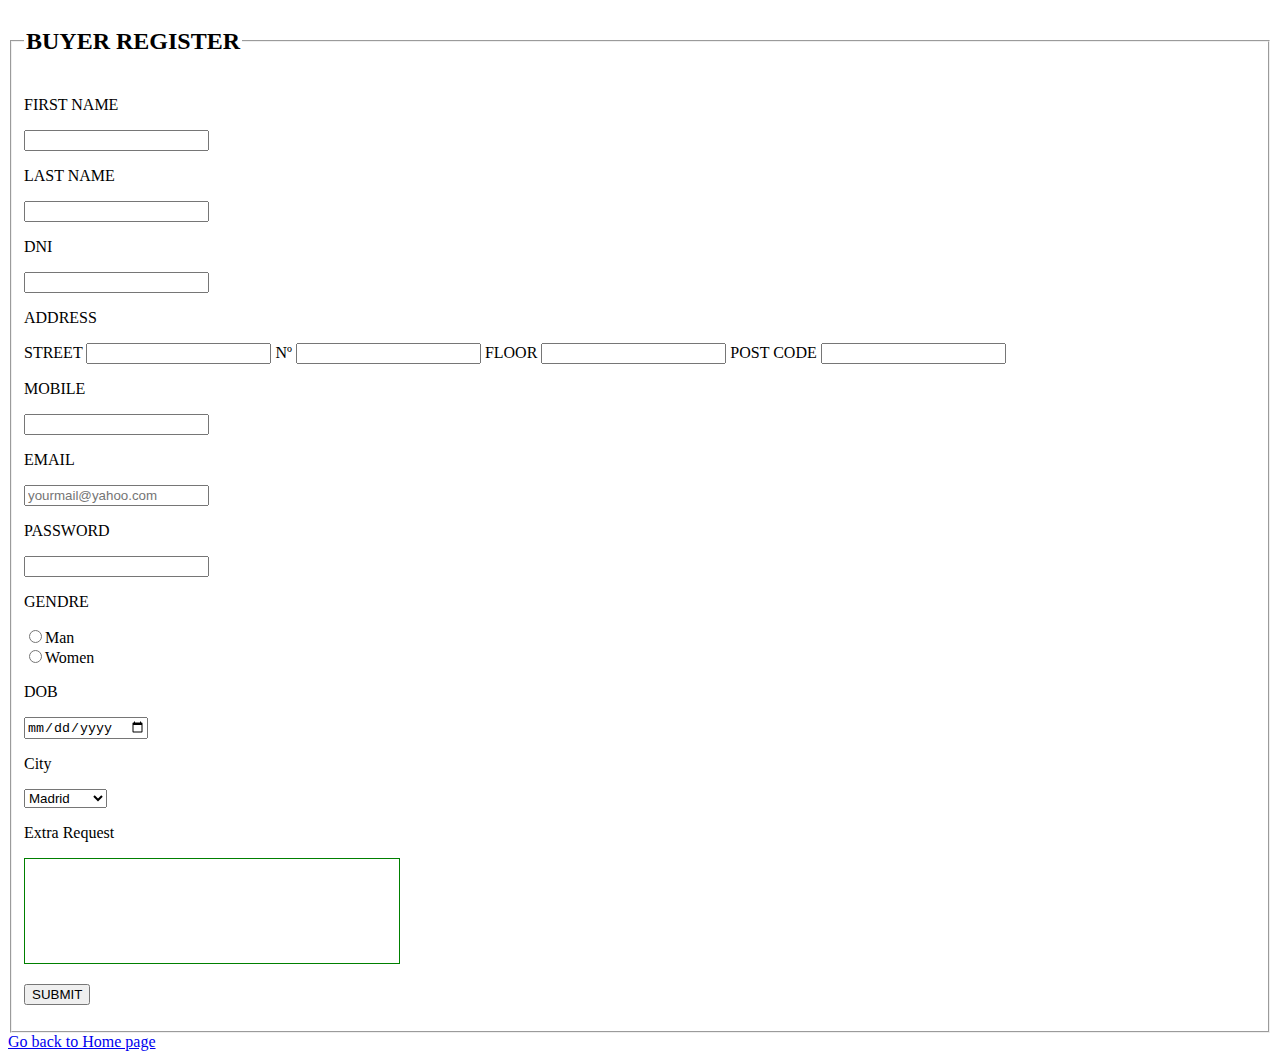
<file: buyers_register.html>
<!DOCTYPE html>
<html lang="en">
<head>
	<title>Register</title>
	<meta charset="utf-8">
	<link rel="stylesheet" type="text/css" href="CSS/Project_Style.css">


</head>
<body>
<form action="http://vip.groupehn.com:20003/html/infospost.php" method="post">

	<fieldset>
		<legend> <strong><h2>BUYER REGISTER </h2></strong></legend>
		<p><label for="firstname"> FIRST NAME </label></p>

		<p><input class="myclassbuyer" id="firstname" type="text" name="firstname"></p>
		<p><label for="lastname"> LAST NAME </label></p>

		<p><input class="myclassbuyer" id="lastname" type="text" name="lastname"></p>

		<p><label for="dni"> DNI </label></p>

		<p><input class="myclassbuyer" type="text" name="dni"></p>

		<p>
			<label for="address"> ADDRESS </label>
		</p>

		<p>
			<label for="street">STREET</label>

			<input class="myclassbuyer" type="text" name="street">

			<label for="num">Nº</label>

			<input class="myclassbuyer" type="text" name="num">

			<label for="floor">FLOOR</label>

			<input class="myclassbuyer" type="text" name="floor">


			<label for="cp">POST CODE</label>

			<input class="myclassbuyer" type="text" name="cp"> 

		</p>

		<p><label for="tlfn"> MOBILE </label></p>

		<p><input class="myclassbuyer" type="text" name="tfno"></p>

		<p><label for="email"> EMAIL </label></p>

		<p><input  class="myclassowner" type="email" name="email" placeholder="yourmail@yahoo.com"></p>

		<p><label for="password"> PASSWORD </label></p>

		<p><input class="myclassbuyer" type="password" name="password"></p>

		<p><label for="gendre"> GENDRE</label></p>

		<p>

			<input type="radio" name="gendre">Man <br>
			<input type="radio" name="gendre">Women <br>



		</p>


		<p>DOB</p>
		<p>
			<input type="date" name="datename">
		</p>
		<p>City</p>
		<select class="myclassowner" name="country" id="country">
			<option>Madrid</option>
			<option>Barcelona</option>
			<option>Valencia</option>
			<option>Sevilla</option>
			<option>Alicante</option>
			<option>Málaga</option>
			<option>Murcia</option>
			<option>Cádiz</option>
			<option>Vizcaya</option>
			

		</select>

	<p>Extra Request</p>
	<p><textarea class="myclassbuyerr" name="request" id="request" cols="66" rows="10"></textarea></p>
	<p>
		<input type="submit" name="enviar" value="SUBMIT">
		</p>


	

	</fieldset>

</form>
	<a href="home.html">Go back to Home page</a>
</body>
</html>
</file>
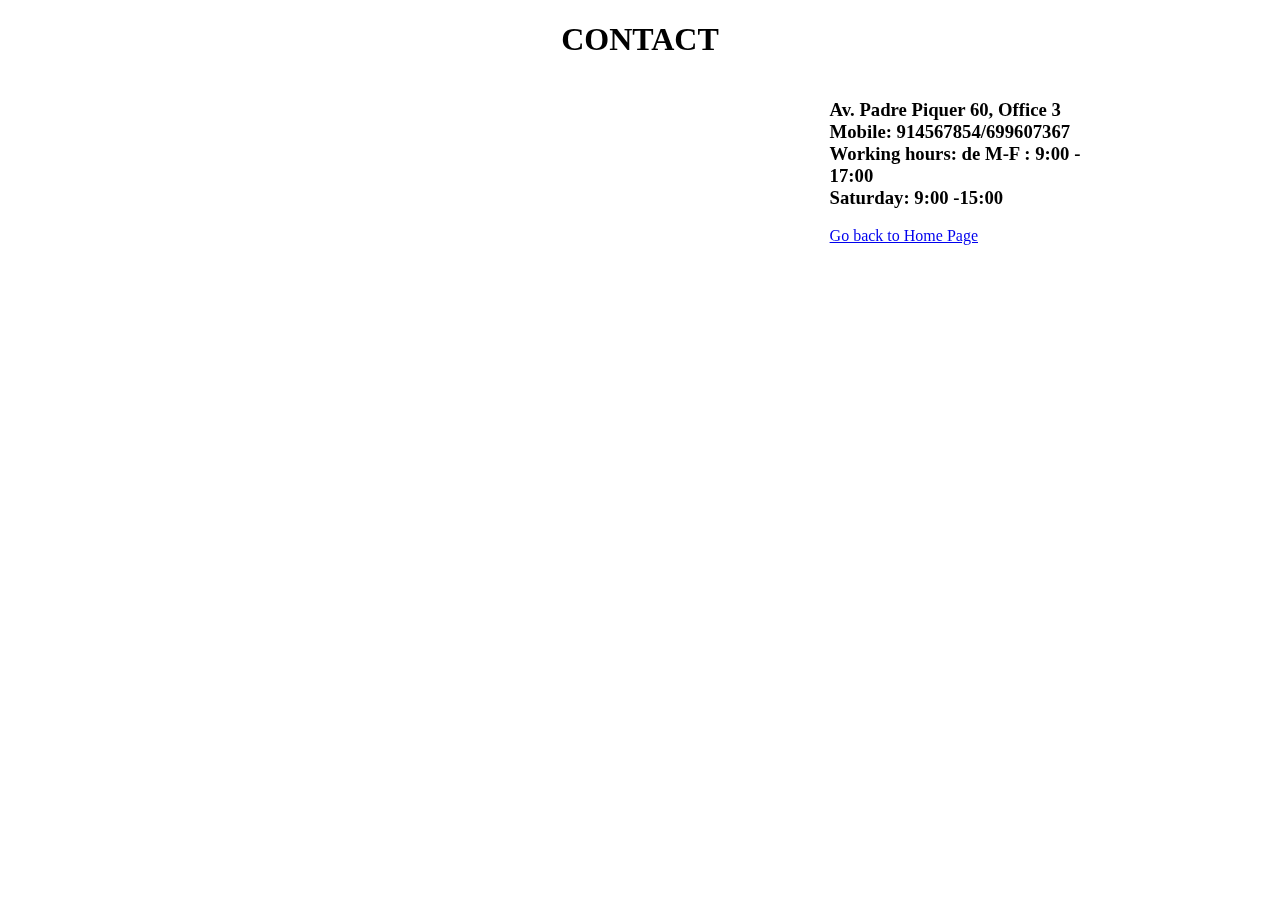
<file: contact.html>
<!DOCTYPE html>
<html lang="en">
<head>
	<title>Contacto</title>
	<meta name="viewport" content="width=device-width, user-scalable=no">
	<link rel="stylesheet" type="text/css" href="CSS/Project_Style.css">
</head>
<body>
	<!--REQUIREMENTE 
	 - Contact--okey
	--> 
	<h1 class ="h1contact">CONTACT</h1>
	<div class="mapa">

	<iframe src="https://www.google.com/maps/embed?pb=!1m18!1m12!1m3!1d4128.352778938858!2d-3.7723998483983716!3d40.390436045699275!2m3!1f0!2f0!3f0!3m2!1i1024!2i768!4f13.1!3m3!1m2!1s0xd41886a724e88eb%3A0x93c9954a45a524f2!2sAv.%20del%20Padre%20Piquer%2C%2060%2C%2028024%20Madrid!5e0!3m2!1ses!2ses!4v1606996660413!5m2!1ses!2ses" width="600" height="450" frameborder="0" style="border:0;" allowfullscreen="" aria-hidden="false" tabindex="0"></iframe>


	</div>

	<div class="caja_direccion">
		<h3>			
			Av. Padre Piquer 60, Office 3 <br>
			Mobile: 914567854/699607367 <br>
			Working hours:
			de M-F : 9:00 - 17:00 <br>
			Saturday: 9:00 -15:00
		</h3>
		
	</div>

<a href="home.html"></div>Go back to Home Page</a>
</body>
</html>
</file>
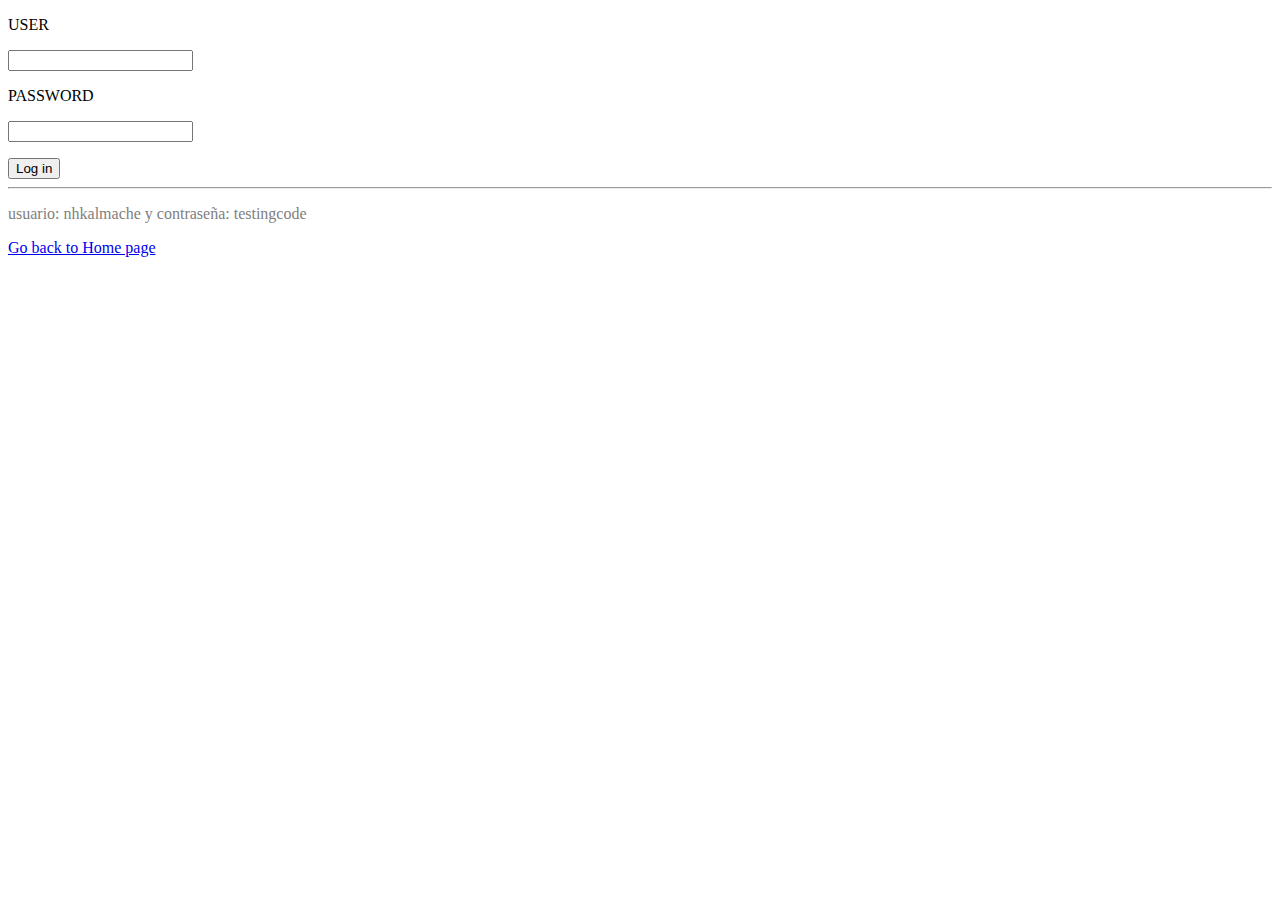
<file: login.html>
<!DOCTYPE html>
<html>
<head>
	<title>Login</title>
	<meta charset="utf-8">
	<script type="text/javascript">

		//Declare funtion for loging()

		function login(){
			//DOM tree to access

			var	user=document.getElementById("user").value;
			var	password=document.getElementById("password").value;

			//Not Empty
			if (user==null || user==""||password==null || password==""){
	 			alert("Please Fill out user and password");

	 		}

	 		if (user=="nhkalmache"&&password=="testingcode") {


	 			alert("Welcome");



	 		}else

	 		alert("Invalid User or password");

	 }

	</script>


</head>
<body>
<!-- I leave empty action and try get method to see the diference betweet method post and get-->
	<form action="#" method="get">
		<p>
		<label for="nombre">USER</label>
		</p>
		<p>
			<input type="text" name="nombre" id="user">
		</p>
		<p>
		<label for="pass">PASSWORD</label>
		</p>
		<p>
			<input type="password" name="pass" id="password">
		</p>
		<input type="submit" name="" value="Log in" onclick="login();">


		<hr style="color:lightgray;">

		<p style="color:gray">usuario: nhkalmache y contraseña: testingcode</p>
		





	</form>

	<a href="home.html">Go back to Home page</a>

</body>
</html>
</file>
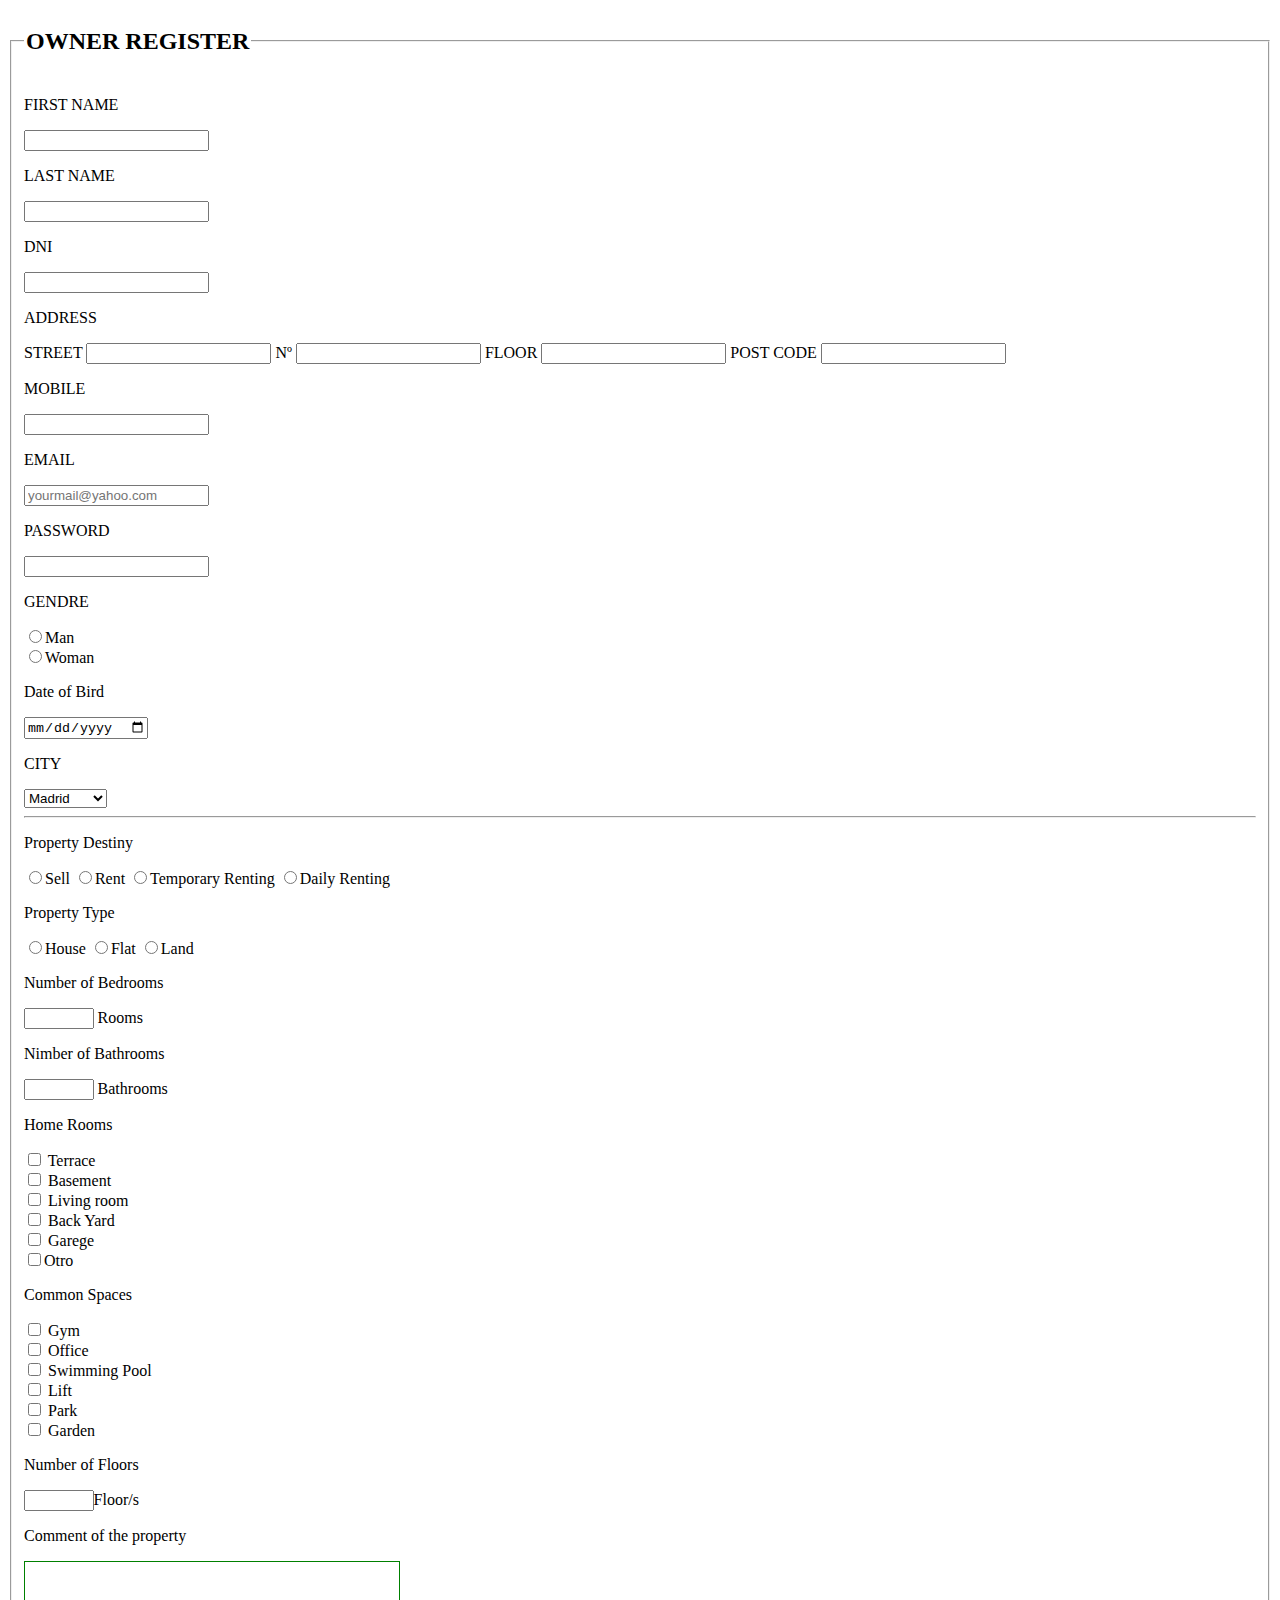
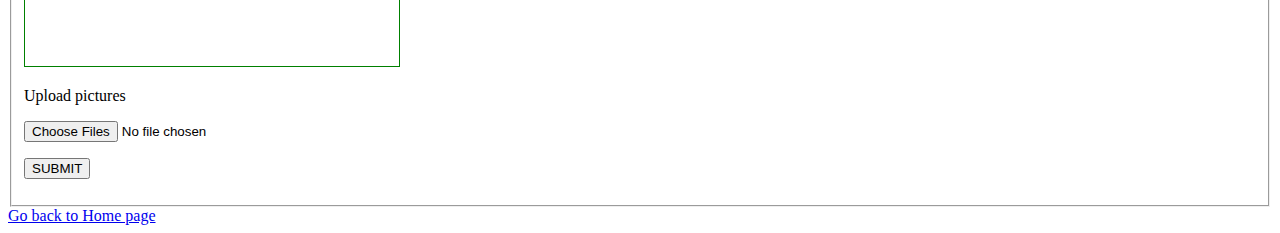
<file: owners_register.html>
<!DOCTYPE html>
<html lang="en">
<head>
	<title>Owner Register</title>
	<meta charset="utf-8">
	<link rel="stylesheet" type="text/css" href="CSS/Project_Style.css">


</head>
<body>
<form action="http://vip.groupehn.com:20003/html/infospost.php" method="post">

	<fieldset>
		<legend> <strong><h2>OWNER REGISTER</h2></strong></legend>
		<p><label for="nombre"> FIRST NAME </label></p>
		<!--REQUIREMENT:
		Create a contact form. (POST method)
		send action to :  http://vip.groupehn.com:20003/html/infospost.php
		Red words have to be declared

                    <input class="yourclass" id="lastname" type="text" name="lastname" />
                    <input class="yourclass" id="firstname" type="text" name="firstname" />
                    <input class="yourclass" id="mail" type="email" name="email" placeholder="yourmail@yahoo.com" />
                    <textarea class="yourclass" name="request" id="request" cols="66" rows="10"></textarea>
                    <select class="yourclass" name="country" id="country">

		 -->
		<p><input class="myclassowner" id="firstname" type="text" name="firstname"></p>
		<p><label for="lastname"> LAST NAME </label></p>

		<p><input class="myclassowner" id="lastname" type="text" name="lastname"></p>

		<p><label for="dni"> DNI </label></p>

		<p><input class="myclassowner" type="text" name="dni"></p>

		<p>
			<label for="address"> ADDRESS </label>
		</p>

		<p>
			<label for="street">STREET</label>

			<input class="myclassowner" type="text" name="street">

			<label for="num">Nº</label>

			<input class="myclassowner" type="text" name="num">

			<label for="floor">FLOOR</label>

			<input class="myclassowner" type="text" name="floor">


			<label for="cp">POST CODE</label>

			<input class="myclassowner" type="text" name="cp"> 

		</p>
		<p><label for="tlfn"> MOBILE </label></p>

		<p><input class="myclassowner"  type="text" name="tfno"></p>

		<p><label for="email"> EMAIL </label></p>

		<p><input class="myclassowner" type="email" name="email" placeholder="yourmail@yahoo.com"></p>

		<p><label for="password"> PASSWORD </label></p>

		<p><input class="myclassowner" type="password" name="password"></p>

		<p><label for="gendre"> GENDRE</label></p>

		<p>

			<input class="myclassowner" type="radio" name="gendre">Man<br>
			<input class="myclassowner" type="radio" name="gendre">Woman <br>



		</p>


		<p>Date of Bird</p>
		<p>
			<input type="date" name="datename">
		</p>
		<p>CITY</p>
		<select class="myclassowner" name="country" id="country">
			<option>Madrid</option>
			<option>Barcelona</option>
			<option>Valencia</option>
			<option>Sevilla</option>
			<option>Alicante</option>
			<option>Málaga</option>
			<option>Murcia</option>
			<option>Cádiz</option>
			<option>Vizcaya</option>
			

		</select>

		<hr>
		<ul>
		<li>

			<p><label for="fin">Property Destiny</label></p>
			<p>
				<input type="radio" name="fin">Sell
				<input type="radio" name="fin">Rent
				<input type="radio" name="fin">Temporary Renting
				<input type="radio" name="fin">Daily Renting

			</p>
		</li>
		<li>

			<p><label for="tipo">Property Type</label></p>
			<p>
				<input type="radio" name="tipo">House
				<input type="radio" name="tipo">Flat
				<input type="radio" name="tipo">Land
			


			</p>
		</li>
		<li>
			<p><label for="habitaciones">Number of Bedrooms</label></p>
			<p>
				<input type="number" name="habitaciones" style="width: 5%"> Rooms
		</li>
		<li>

			</p>

			<p><label for="banos">Nimber of Bathrooms</label></p>
			<p>
				<input type="number" name="banos" style="width: 5%"> Bathrooms
			</p>
		</li>
		<li>

			
			<p>
			<label for="espacios">Home Rooms</label>
			</p>
			<p>
			
				<input type="checkbox" name="terraza"> Terrace <br>
				<input type="checkbox" name="sotano"> Basement <br>
				<input type="checkbox" name="comedor"> Living room <br>
				<input type="checkbox" name="patio"> Back Yard<br>
				<input type="checkbox" name="garaje"> Garege <br>
				<input type="checkbox" name="otro">Otro <br> 
			</p>	
		</li>

		<li>
			<p>
				<label for="espacios_externos">Common Spaces</label>

			<p>
			<p>
				<input type="checkbox" name="gimnasio"> Gym <br>
				<input type="checkbox" name="local"> Office <br>
				<input type="checkbox" name="piscina"> Swimming Pool<br>
				<input type="checkbox" name="ascensor"> Lift <br>
				<input type="checkbox" name="parque"> Park <br>
				<input type="checkbox" name="jardin"> Garden
			</p>

		</li>
		<p><label>Number of Floors</label></p>
		<p><input type="number" name="plantas" style="width: 5%">Floor/s</p>


		<li>
			

		</li>
		<li>
			<!--REQUIREMENT:
			<textarea class="yourclass" name="request" id="request" cols="66" rows="10"></textarea>
			-->
			<p>Comment of the property</p>
			<p><textarea class="myclassowner" name="request" id="request" cols="66" rows="10"></textarea></p>

		</li>
		<li>
			<p>Upload pictures</p>
			<input type="file" name="fotossubidas" accept="image/png, .jepg, .jpg, image/gif" multiple>	

		</li>
		<p>
		<input type="submit" name="enviar" value="SUBMIT">
		</p>


		</ul>

	</fieldset>

</form>
<a href="home.html">Go back to Home page</a>

</body>
</html>
</file>
<file: CSS/Project_Style.css>
/*Import style font from google fonts */

@import url('https://fonts.googleapis.com/css2?family=Castoro&family=Poppins:ital,wght@0,500;1,900&display=swap');
@import url('https://fonts.googleapis.com/css2?family=Crimson+Text:ital@1&family=Josefin+Sans:ital,wght@0,100;0,400;1,400&family=Work+Sans:wght@100&display=swap');
.bodyhome {
    font-family: Castoro;
    font-size: 120%;
}
a.list {
    color: white;
}
span {
    margin-left: -95%;
    text-align: left;
}
nav li {
    display: inline-block;
    /*Making a Horizontal Menu*/
    width: 150px;
    height: 30px;
    padding: 10px 10px;
    text-align: center;
    color: white;
    position: relative;
    background-color: black;
    color: #fff;
}
nav li:hover {
    /*Using pseudoselector over each li*/
    background-color: #63EAFB;
}
nav li>ul {
    /* > simbol, don't show li's children*/
    display: none;
}
nav li:hover>ul {
    display: block;
    position: absolute;
    /* Absolute to use the first free space positioning*/
    top: 50px;
    left: 0px;
}
.submenu {
    text-align: left;
}
.caja {
    width: 90%;
    position: relative;
    margin: 5%;
    display: inline-block;
}
.img {
    width: 100%;
}
.titulo {
    margin: -18% 50% 0% 0%;
    width: 100%;
    text-align: center;
    color: #63EAFB;
    position: absolute;
}
.h1titulo {
    text-align: center;
    margin-bottom: 3%;
}
div.izquierda {
    width: 35%;
    margin: 3% 5% 5% 10%;
    float: left;
    box-sizing: border-box;
    text-align: center;
}
div.derecha {
    width: 35%;
    text-align: center;
    float: left;
    margin: 3% 5% 5% 10%;
    box-sizing: border-box;
}
.img2 {
    width: 100%;
    display: block;
}
.hrhome {
    height: 5px;
    background-color: #63EAFB;
    width: 50%;
    margin-bottom: 5%;
    border: solid #63EAFB 2px;
}
div.footer_dcha {
    float: left;
    width: 30%;
    margin-left: 10%;
}
div.footer_izda {
    float: left;
    width: 20%;
    margin-left: 50%;
}
/*PROPERTIES using CLASSES*/

.bodyproperties {
    background-color: lightgray;
    font-family: sans-serif;
    text-align: center;
}
.container {
    margin-left: 50%;
    background-color: white;
    width: 500px;
    padding: 30px;
    position: relative;
}
ul, li {
    padding: 0;
    margin: 0;
    list-style: none;
}
ul.slider {
    position: relative;
    width: 500px;
    height: 300px;
}
ul.slider li {
    position: absolute;
    left: 0px;
    top: 0px;
    opacity: 0;
    width: inherit;
    height: inherit;
    transition: opacity .5s;
    background: #fff;
}
ul.slider li img {
    width: 100%;
    height: 300px;
    object-fit: scale-down;
}
ul.slider li:first-child {
    opacity: 1;
}
ul.slider li:target {
    opacity: 1;
}
.menu {
    text-align: center;
    margin: 20px;
}
.menu li {
    display: inline-block;
    text-align: center;
}
.menu li a {
    display: inline-block;
    color: white;
    text-decoration: none;
    background-color: grey;
    padding: 10px;
    width: 20px;
    height: 20px;
    font-size: 20px;
    border-radius: 100%;
}
.tables {
    position: absolute;
    margin-left: 10%;
    width: 35%;
    background-color: white;
    margin-top: 8%;
}
.thprophead {
    height: 50px;
    background-color: #63EAFB;
}
.thpropbody {
    text-align: left;
    height: 30px;
}
.hrproperties {
    height: 5px;
    background-color: #63EAFB;
    width: 50%;
    margin-bottom: 2%;
    border: solid #63EAFB 2px;
}
.anchorp {
    color: black;
    width: 30%;
    margin-left: -80%;
}
/*CONTACT PAGE STYLE*/

.h1contact {
    text-align: center;
}
.mapa {
    float: left;
    margin-left: 5%;
    width: 60%;
}
.caja_direccion {
    float: right;
    margin-right: 15%;
    width: 20%;
}
/*REGISTER*/

textarea{
			width: 30%;
			height: 100px;
			resize: none;
			border: 1px solid green; }
</file>
